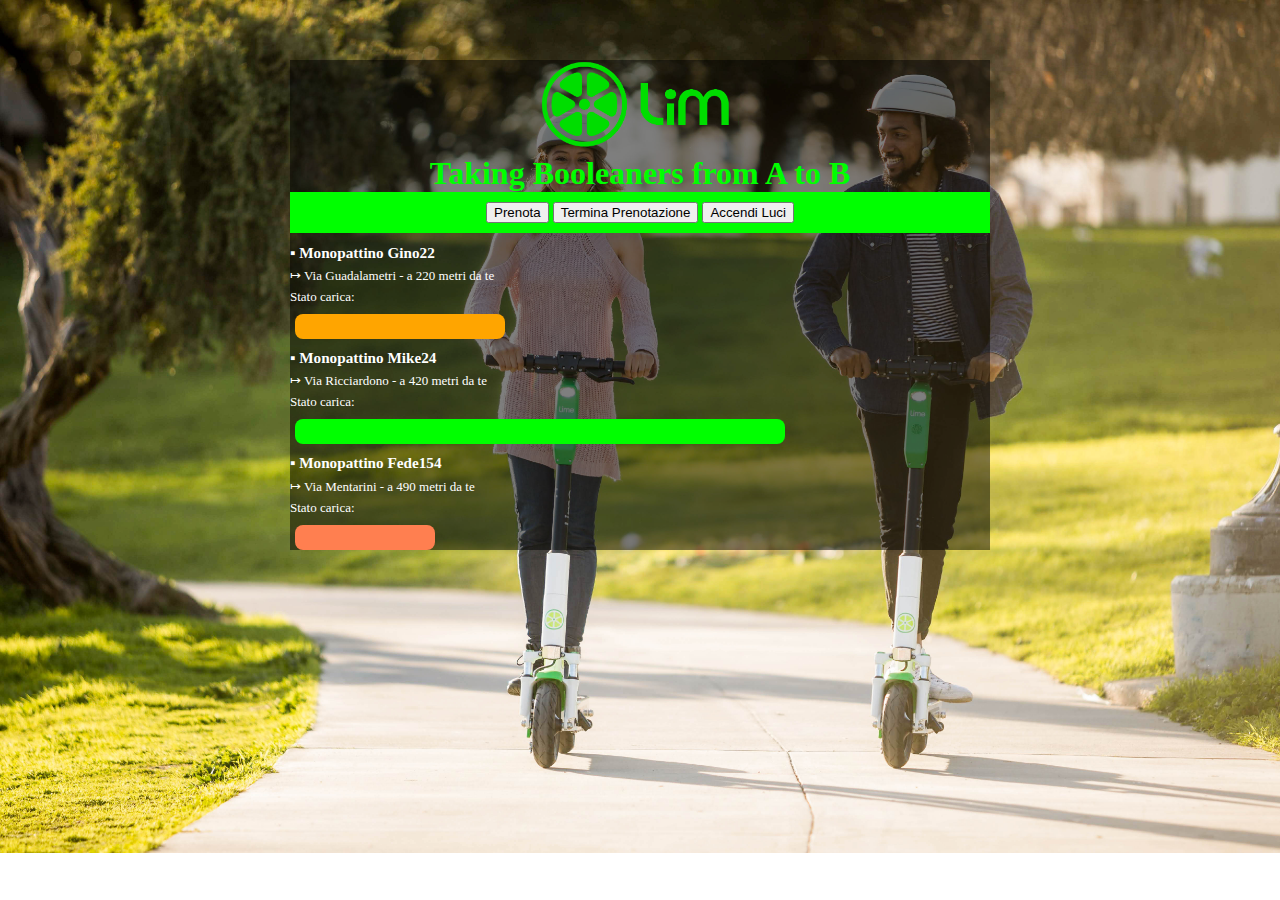
<file: Scooter Lim/index.html>
<!DOCTYPE html>
<html lang="it">

<head>
    <meta charset="UTF-8">
    <meta name="viewport" content="width=device-width, initial-scale=1.0">
    <title>Document</title>
    <link rel="stylesheet" href="style.css">
</head>

<body>
    <div class="square">
        <header>
            <img id="logo" src="logo.png" alt="logo">
            <h1>Taking Booleaners from A to B</h1>
        </header>

        <nav>
            <button>Prenota</button>
            <button>Termina Prenotazione</button>
            <button>Accendi Luci</button>
        </nav>

        <main>
            <div class="Gino22 mono">
                <h3>&squarf; Monopattino Gino22</h3>
                <p>&#8614; Via Guadalametri - a 220 metri da te</p>
                <p>Stato carica:</p>
                <p class="carica"></p>
            </div>
            <div class="Mike24 mono">
                <h3>&squarf; Monopattino Mike24</h3>
                <p>&#8614; Via Ricciardono - a 420 metri da te</p>
                <p>Stato carica:</p>
                <p class="carica"></p>
            </div>
            <div class="Fede154 mono">
                <h3>&squarf; Monopattino Fede154</h3>
                <p>&#8614; Via Mentarini - a 490 metri da te</p>
                <p>Stato carica:</p>
                <p class="carica"></p>
            </div>
        </main>
    </div>
</body>

</html>
</file>
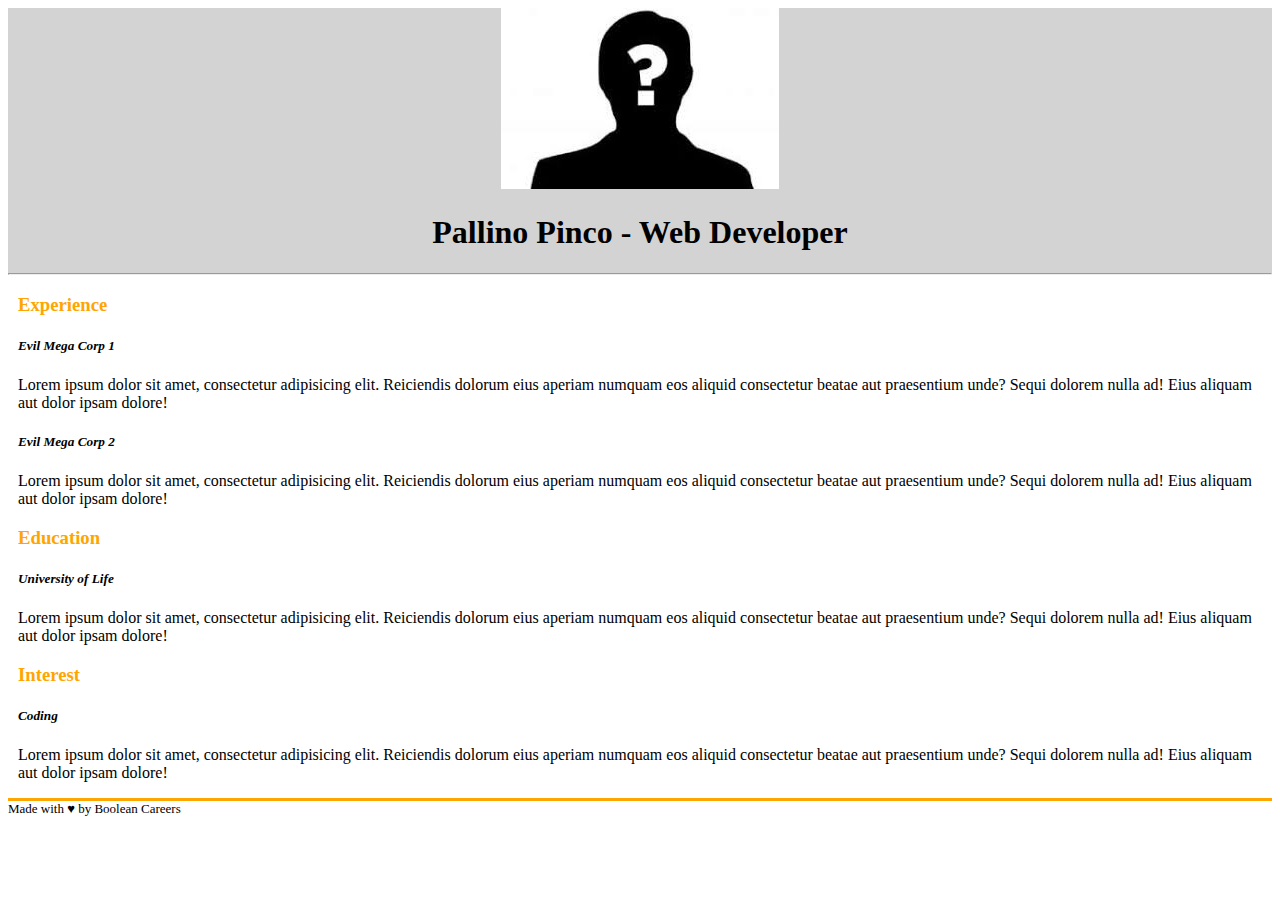
<file: CV.html>
<!DOCTYPE html>
<html lang="it">

<head>
    <link rel="stylesheet" href="cv.css">
    <meta charset="UTF-8">
    <meta name="viewport" content="width=device-width, initial-scale=1.0">
    <title>CV Pinco Pallo</title>
</head>

<body>
    <header>
        <img src="[data-uri]"
            alt="foto">
        <h1>Pallino Pinco - Web Developer</h1>
        <hr>
    </header>

    <main>
        <section>
            <h3>Experience</h3>
            <h5>Evil Mega Corp 1</h5>
            <p>Lorem ipsum dolor sit amet, consectetur adipisicing elit. Reiciendis dolorum eius aperiam numquam eos
                aliquid consectetur beatae aut praesentium unde? Sequi dolorem nulla ad! Eius aliquam aut dolor ipsam
                dolore!</p>
            <h5>Evil Mega Corp 2</h5>
            <p>Lorem ipsum dolor sit amet, consectetur adipisicing elit. Reiciendis dolorum eius aperiam numquam eos
                aliquid consectetur beatae aut praesentium unde? Sequi dolorem nulla ad! Eius aliquam aut dolor ipsam
                dolore!</p>
        </section>

        <section>
            <h3>Education</h3>
            <h5>University of Life</h5>
            <p>Lorem ipsum dolor sit amet, consectetur adipisicing elit. Reiciendis dolorum eius aperiam numquam eos
                aliquid consectetur beatae aut praesentium unde? Sequi dolorem nulla ad! Eius aliquam aut dolor ipsam
                dolore!</p>
        </section>

        <section>
            <h3>Interest</h3>
            <h5>Coding</h5>
            <p>Lorem ipsum dolor sit amet, consectetur adipisicing elit. Reiciendis dolorum eius aperiam numquam eos
                aliquid consectetur beatae aut praesentium unde? Sequi dolorem nulla ad! Eius aliquam aut dolor ipsam
                dolore!</p>
        </section>
    </main>

    <footer>
        <span>Made with </span><span> by Boolean Careers</span>
    </footer>



</body>

</html>
</file>
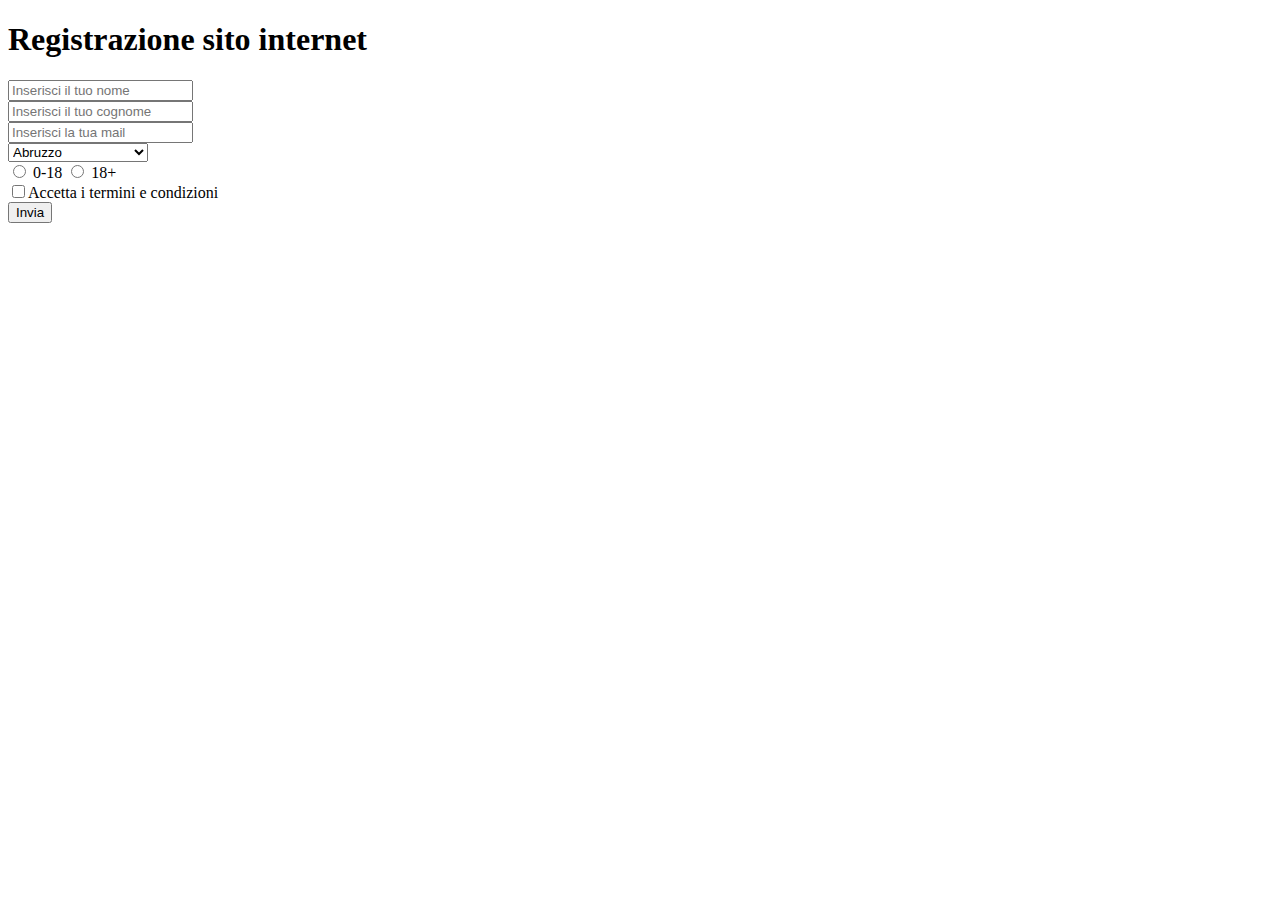
<file: Form.html>
<!DOCTYPE html>
<html lang="it">

<head>
    <meta charset="UTF-8">
    <meta name="viewport" content="width=device-width, initial-scale=1.0">
    <title></title>
</head>

<body>
    <h1>Registrazione sito internet</h1>
    <form action="">

        <!--Inserimento dati-->
        <div>
            <input type="text" id="name" minlength="3" maxlength="10" placeholder="Inserisci il tuo nome" required>
        </div>

        <div>
            <input type="text" id="surname" minlength="3" maxlength="10" placeholder="Inserisci il tuo cognome"
                required>
        </div>

        <div>
            <input type="email" id="email" placeholder="Inserisci la tua mail" required>
        </div>

        <!--Scelta regione-->
        <div>
            <select name="regione" id="regione" required>
                <option>Abruzzo</option>
                <option>Basilicata</option>
                <option>Calabria</option>
                <option>Campania</option>
                <option>Emilia Romagna</option>
                <option>Friuli Venezia Giulia</option>
                <option>Lazio</option>
                <option>Liguria</option>
                <option>Lombardia</option>
                <option>Marche</option>
                <option>Molise</option>
                <option>Piemonte</option>
                <option>Puglia</option>
                <option>Sardegna</option>
                <option>Sicilia</option>
                <option>Toscana</option>
                <option>Trentino Alto Adige</option>
                <option>Umbria</option>
                <option>Val d'Aosta</option>
                <option>Veneto </option>
            </select>
        </div>

        <!--Età-->

        <div>
            <input type="radio" id="minor" name="age"> 0-18
            <input type="radio" id="major" name="age"> 18+
        </div>

        <!--Accettazione condizioni-->

        <div>
            <input type="checkbox" id="condition" value="condition" required>Accetta i termini e condizioni
        </div>

        <div>
            <input type="submit" value="Invia">
        </div>

    </form>
</body>

</html>
</file>
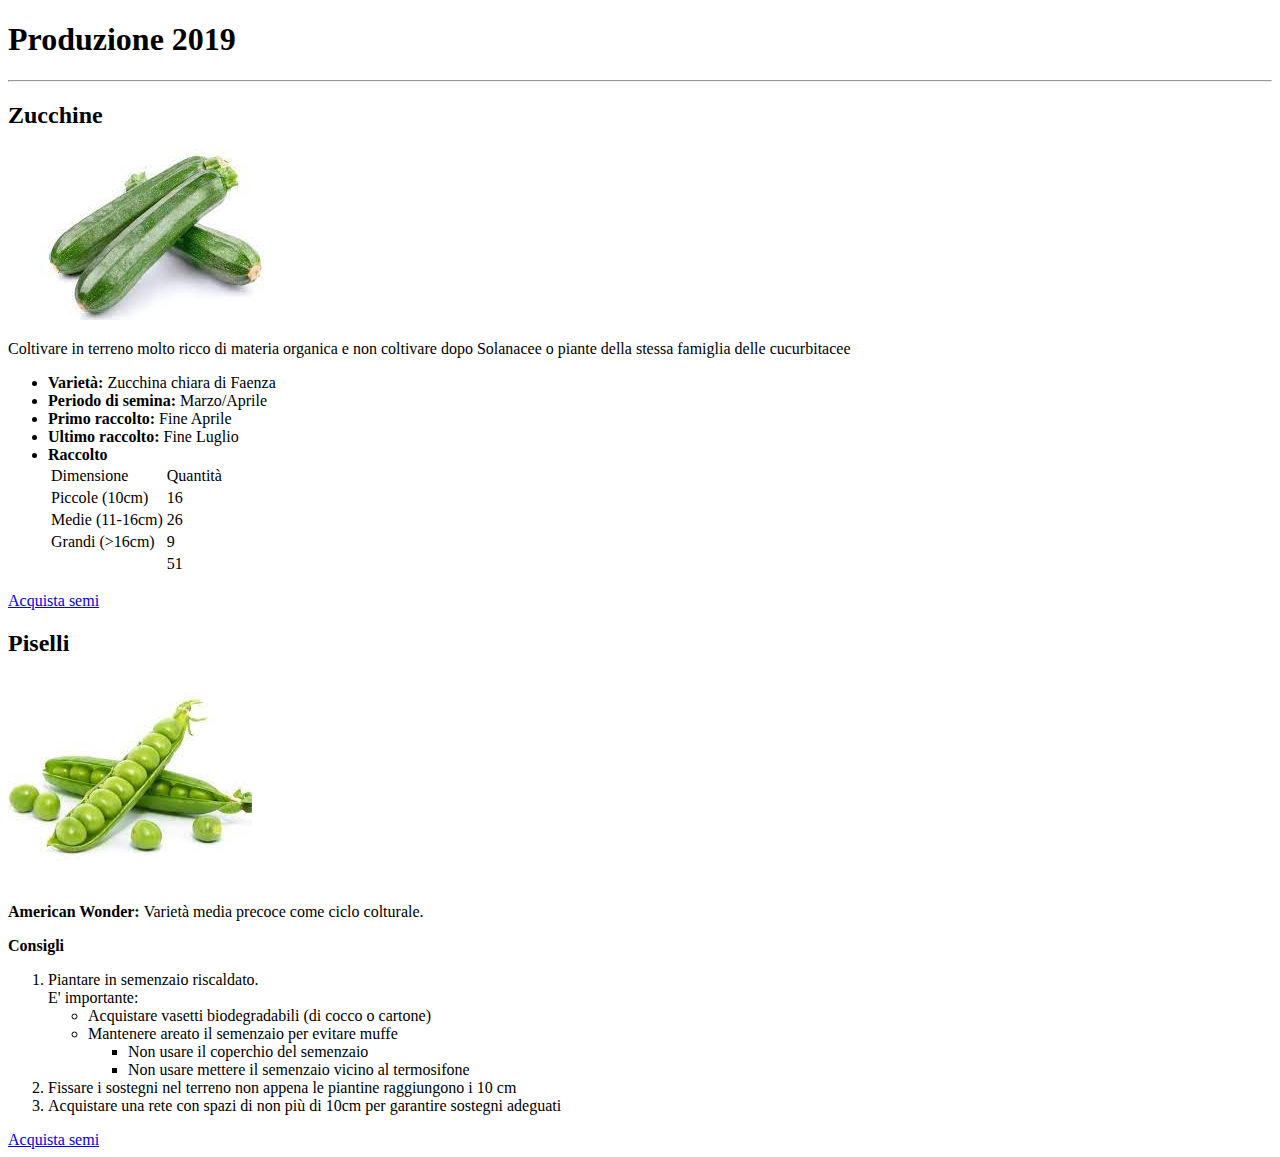
<file: Orto.html>
<!DOCTYPE html>
<html lang="en">

<head>
    <meta charset="UTF-8">
    <meta name="viewport" content="width=device-width, initial-scale=1.0">
    <title>Orto</title>
</head>

<body>
    <h1>Produzione 2019</h1>
    <hr>

    <!--Inizio Zucchine-->
    <h2>Zucchine</h2>
    <img src="[data-uri]"
        alt="Zucchine">
    <p>Coltivare in terreno molto ricco di materia organica e non coltivare dopo Solanacee o piante della stessa
        famiglia delle cucurbitacee</p>
    <ul>
        <li><strong>Varietà: </strong>Zucchina chiara di Faenza</li>
        <li><strong>Periodo di semina: </strong>Marzo/Aprile</li>
        <li><strong>Primo raccolto: </strong>Fine Aprile</li>
        <li><strong>Ultimo raccolto: </strong>Fine Luglio</li>
        <li><strong>Raccolto </strong>
            <table>
                <tr>
                    <td>Dimensione</td>
                    <td>Quantità</td>
                </tr>
                <tr>
                    <td>Piccole (10cm)</td>
                    <td>16</td>
                </tr>
                <tr>
                    <td>Medie (11-16cm)</td>
                    <td>26</td>
                </tr>
                <tr>
                    <td>Grandi (>16cm)</td>
                    <td>9</td>
                </tr>
                <tr>
                    <td></td>
                    <td>51</td>
                </tr>
            </table>
        </li>
    </ul>

    <a href="https://www.google.it">Acquista semi</a>

    <!--Inizio Piselli-->
    <h2>Piselli</h2>
    <img src="[data-uri]"
        alt="Piselli">
    <p>
        <strong>American Wonder: </strong>
        Varietà media precoce come ciclo colturale.
    </p>
    <p><strong>Consigli</strong></p>
    <ol>
        <li>
            Piantare in semenzaio riscaldato.<br>
            E' importante:
            <ul>
                <li>Acquistare vasetti biodegradabili (di cocco o cartone)</li>
                <li>Mantenere areato il semenzaio per evitare muffe
                    <ul>
                        <li>Non usare il coperchio del semenzaio</li>
                        <li>Non usare mettere il semenzaio vicino al termosifone</li>
                    </ul>
                </li>
            </ul>
        </li>
        <li>Fissare i sostegni nel terreno non appena le piantine raggiungono i 10 cm</li>
        <li>Acquistare una rete con spazi di non più di 10cm per garantire sostegni adeguati</li>
    </ol>

    <a href="https://www.google.it">Acquista semi</a>
</body>

</html>
</file>
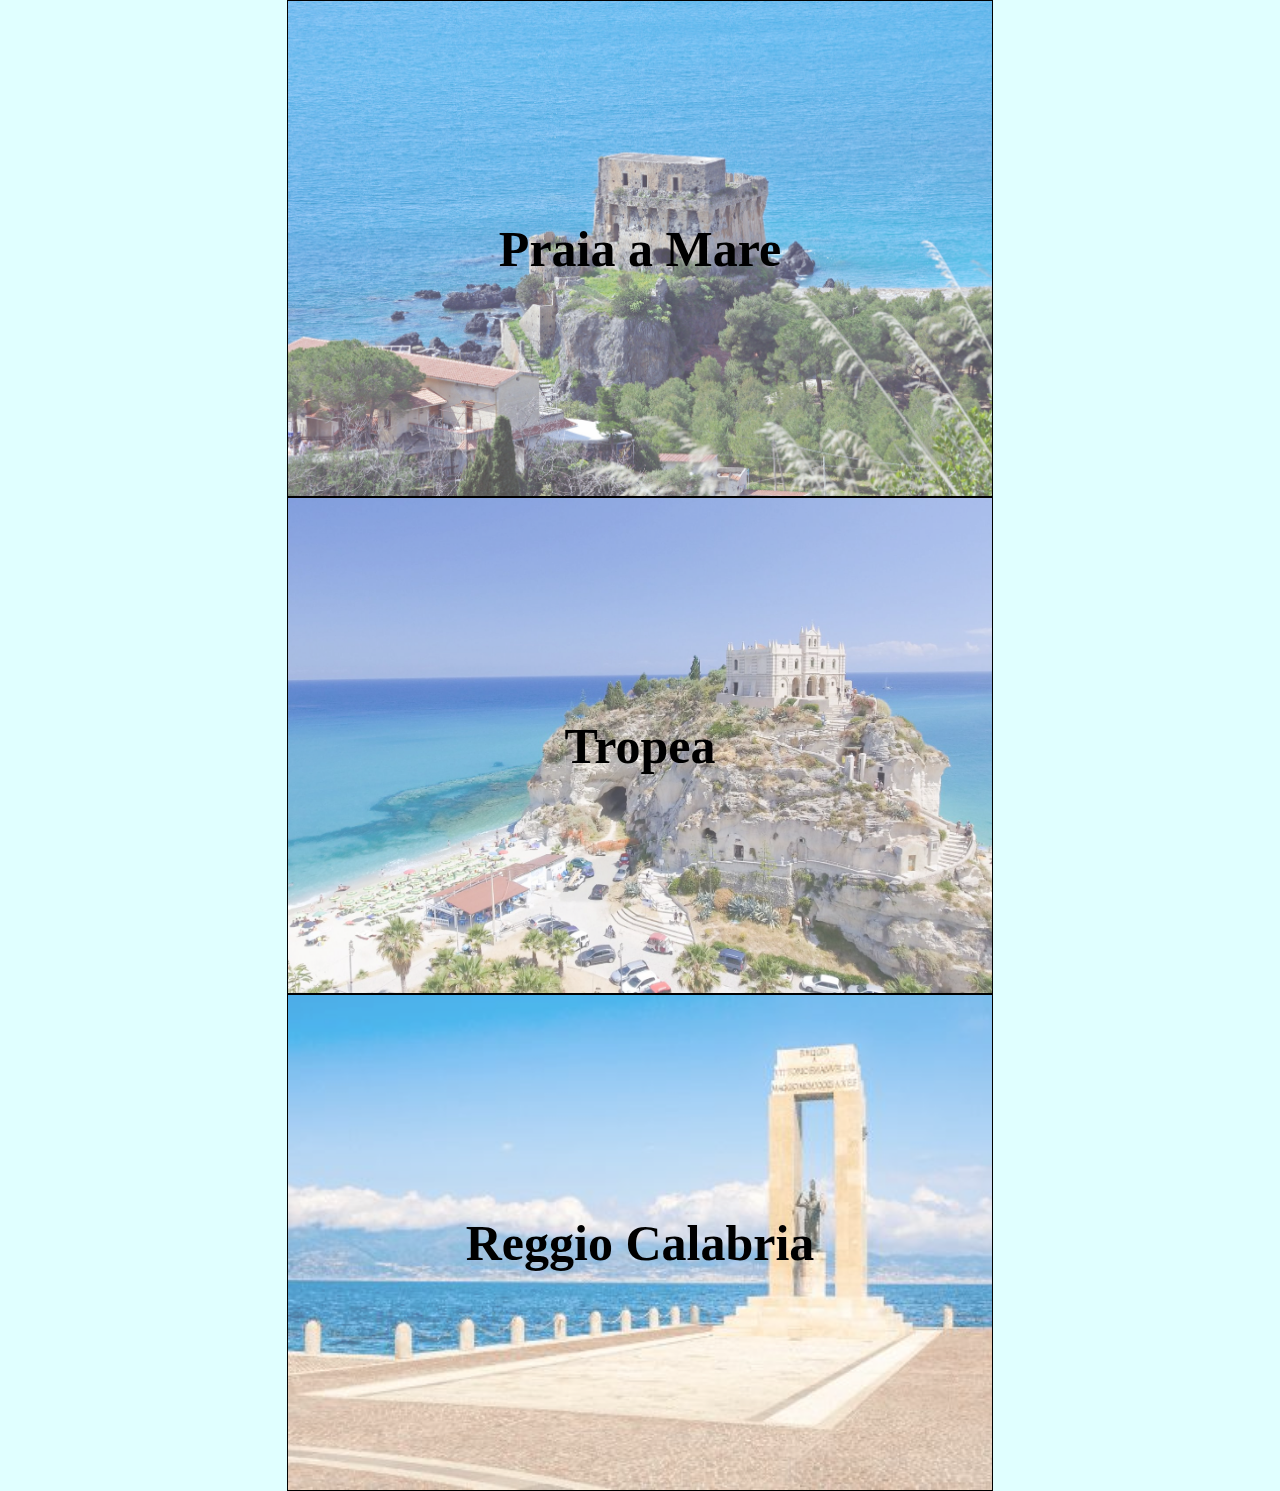
<file: City Blocks/City Blocks.html>
<!DOCTYPE html>
<html lang="it">

<head>
    <meta charset="UTF-8">
    <meta name="viewport" content="width=device-width, initial-scale=1.0">
    <link rel="stylesheet" href="City Blocks.css">
    <title>City Block</title>
</head>

<body>
    <div class="city image1">
        <div class="city-name">Praia a Mare</div>
        <div class="layover"></div>
    </div>
    <div class="city image2">
        <div class="city-name">Tropea</div>
        <div class="layover"></div>
    </div>
    <div class="city image3">
        <div class="city-name">Reggio Calabria</div>
        <div class="layover"></div>
    </div>

</body>

</html>
</file>
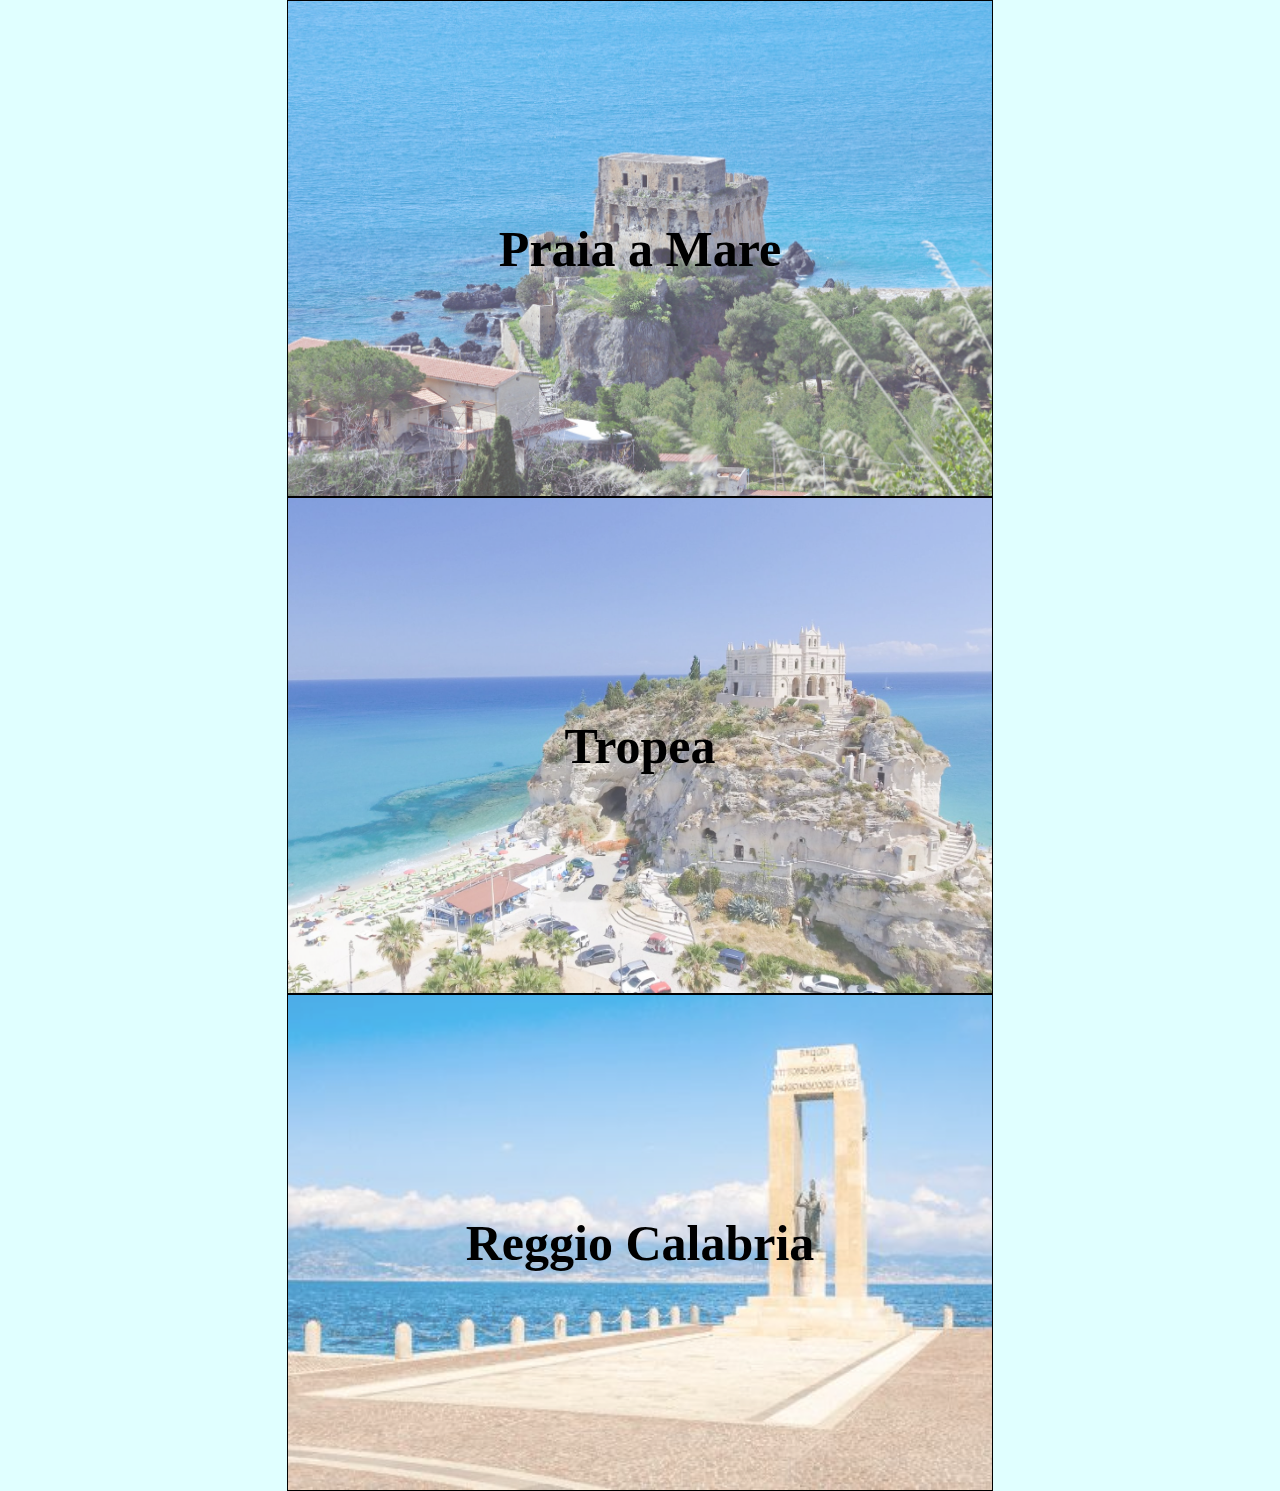
<file: City Blocks/City-blocks.html>
<!DOCTYPE html>
<html lang="it">

<head>
    <meta charset="UTF-8">
    <meta name="viewport" content="width=device-width, initial-scale=1.0">
    <link rel="stylesheet" href="City-blocks.css">
    <title>City Block</title>
</head>

<body>
    <div id="praia" class="city">
        <div class="city-name">Praia a Mare</div>
        <div class="layover"></div>
    </div>
    <div id="tropea" class="city">
        <div class="city-name">Tropea</div>
        <div class="layover"></div>
    </div>
    <div id="reggio" class="city">
        <div class="city-name">Reggio Calabria</div>
        <div class="layover"></div>
    </div>

</body>

</html>
</file>
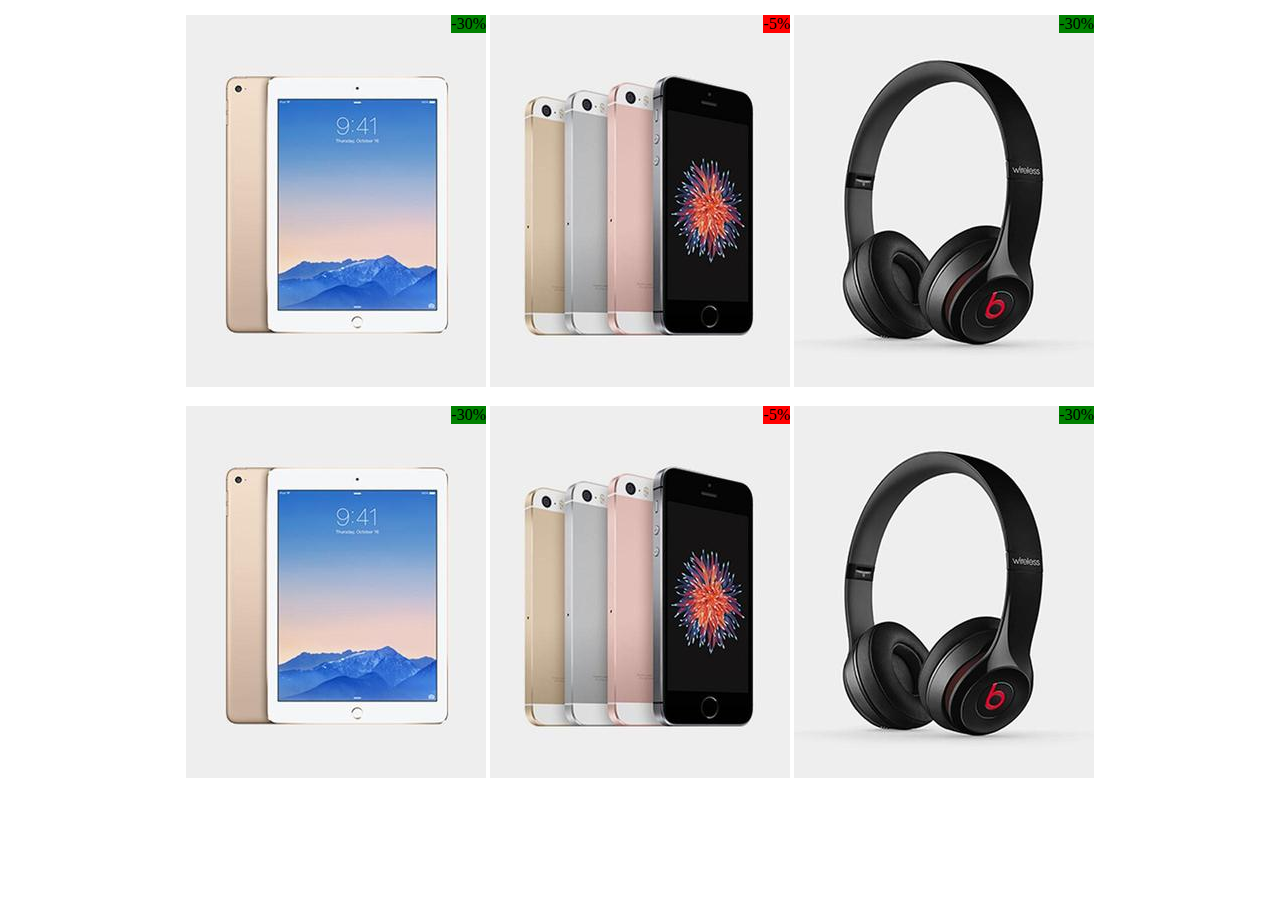
<file: eCommerce/eCommerce.html>
<!DOCTYPE html>
<html lang="it">

<head>
    <meta charset="UTF-8">
    <meta name="viewport" content="width=device-width, initial-scale=1.0">
    <link rel="stylesheet" href="eCommerce.css">
    <title>e-Commerce</title>
</head>

<body>
    <div class="container">
        <!-- Prima riga -->
        <div class="row">
            <div class="articolo">
                <span class="sconto green">-30%</span>
                <img src="img/pd1.jpg">
                <div class="cuore">&hearts;</div>
            </div>
            <div class="articolo">
                <span class="sconto red">-5%</span>
                <img src="img/pd2.jpg">
                <div class="cuore">&hearts;</div>
            </div>
            <div class="articolo">
                <span class="sconto green">-30%</span>
                <img src="img/pd3.jpg">
                <div class="cuore">&hearts;</div>

            </div>
        </div>
        <!-- Seconda riga -->
        <div class="row">
            <div class="articolo">
                <span class="sconto green">-30%</span>
                <img src="img/pd1.jpg">
                <div class="cuore">&hearts;</div>
            </div>
            <div class="articolo">
                <span class="sconto red">-5%</span>
                <img src="img/pd2.jpg">
                <div class="cuore">&hearts;</div>
            </div>
            <div class="articolo">
                <span class="sconto green">-30%</span>
                <img src="img/pd3.jpg">
                <div class="cuore">&hearts;</div>
            </div>
        </div>
    </div>
</body>

</html>
</file>
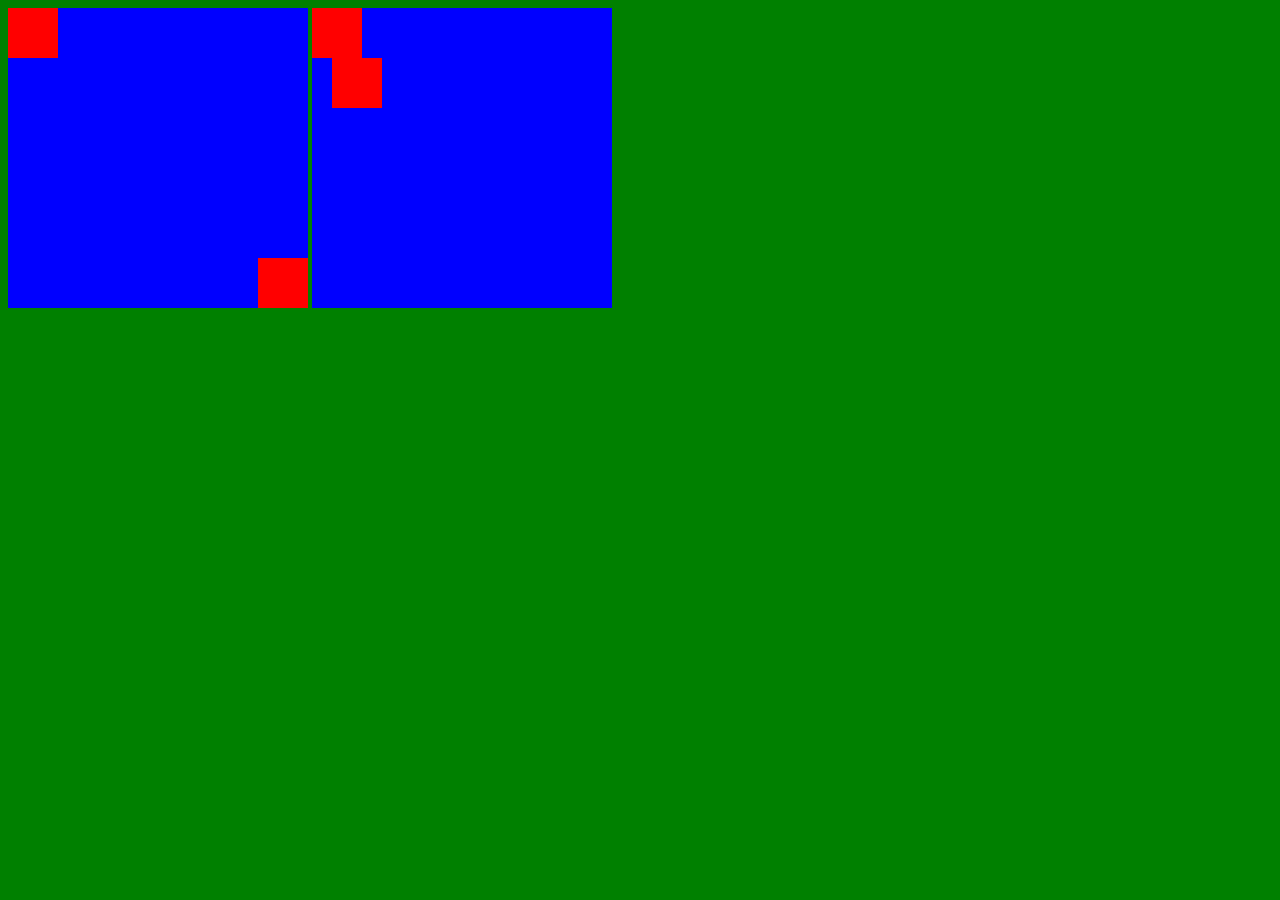
<file: Quadrati/quadrati.html>
<!DOCTYPE html>
<html lang="it">

<head>
    <meta charset="UTF-8">
    <meta name="viewport" content="width=device-width, initial-scale=1.0">
    <title>Quadrati</title>
    <link rel="stylesheet" href="quadrati.css">
</head>

<body>
    <div class="blu">
        <div class="red"></div>
        <div id="red2" class="red"></div>
    </div>
    <div class="blu">
        <div class="red"></div>
        <div id="red4" class="red"></div>
    </div>
</body>

</html>
</file>
<file: Scooter Lim/style.css>
body {
    margin: auto;
    width: 700px;
    background-image: url("background.jpg");
    background-size: cover;
    background-repeat: no-repeat;
}

.square {
    margin-top: 60px;
    background-color: rgba(0, 0, 0, 0.5);
}

header {
    color: lime;
    text-align: center;
}

#logo {
    width: 200px;
}

h1 {
    margin: 0px;
}

nav {
    text-align: center;
    background-color: lime;
    padding: 10px;
}

.mono {
    font-size: small;
    color: white;
    line-height: 8px;

}

.carica {
    height: 25px;
    border-radius: 8px;
    margin: 5px;
}

.Gino22>.carica {
    width: 30%;
    background-color: orange;
}

.Mike24>.carica {
    width: 70%;
    background-color: lime;
}

.Fede154>.carica {
    width: 20%;
    background-color: coral;
}
</file>
<file: cv.css>
header {
    text-align: center;
    background-color: lightgray;
}

main {
    padding-left: 10px;
}

section > h3 {
    color: orange;
}

section > h5 {
    font-style: italic;
}

footer {
    border-top: solid;
    border-top-color: orange;
    font-size: small;
}

footer > span:first-child::after{
    content: "\2665";
}
</file>
<file: City Blocks/City Blocks.css>
* {
    margin: 0;
}

body{
    background-color: lightcyan;
}

.city {
    height: 55vh;
    width: 55vw;
    margin: auto;
    background-size: cover;
    background-position: center;
    border: 1px solid black;
    position: relative;
}

.city-name {
    position: absolute;
    top: 50%;
    left: 50%;
    transform: translate(-50%, -50%);
    font-weight: bold;
    font-size: 50px;
    text-align: center;
}

.layover {
    width: 100%;
    height: 100%;
    background-color: rgba(255, 255, 255, 0.3);
}

.city.image1 {
    background-image: url("praia.jpg");
}

.city.image2 {
    background-image: url("tropea.jpeg");
}

.city.image3 {
    background-image: url("reggio.jpeg");
}
</file>
<file: City Blocks/City-blocks.css>
* {
    margin: 0;
}

body{
    background-color: lightcyan;
}

.city {
    height: 55vh;
    width: 55vw;
    margin: auto;
    background-size: cover;
    background-position: center;
    border: 1px solid black;
    position: relative;
}

.city-name {
    position: absolute;
    top: 50%;
    left: 50%;
    transform: translate(-50%, -50%);
    font-weight: bold;
    font-size: 50px;
    text-align: center;
}

.layover {
    width: 100%;
    height: 100%;
    background-color: rgba(255, 255, 255, 0.3);
}

#praia {
    background-image: url("praia.jpg");
}

#tropea {
    background-image: url("tropea.jpeg");
}

#reggio {
    background-image: url("reggio.jpeg");
}
</file>
<file: eCommerce/eCommerce.css>
.container{
    width: 1000px;
    margin: auto;
    text-align: center;
}
.articolo {
    position: relative;
    display: inline-block;
}

.sconto {
    position: absolute;
    top: 0;
    right: 0;
}

.cuore {
    color: red;
    font-size: 30px;
    position: absolute;
    bottom: 0;
    width: 100%;
    display: none;
}

.sconto.red {
    background-color: red;
}
.sconto.green {
    background-color: green;
}

.row {
    margin-top: 15px;
}

.articolo:hover .cuore{
    display: block;
}
</file>
<file: Quadrati/quadrati.css>
body {
    background-color: green;
}

.blu {
    width: 300px;
    height: 300px;
    background-color: blue;
    display: inline-block;
    position: relative;
}

.red {
    width: 50px;
    height: 50px;
    background-color: red;
}

#red2 {
    position: absolute;
    bottom: 0;
    right: 0;
}

#red4 {
    position: relative;
    left: 20px;
}
</file>
